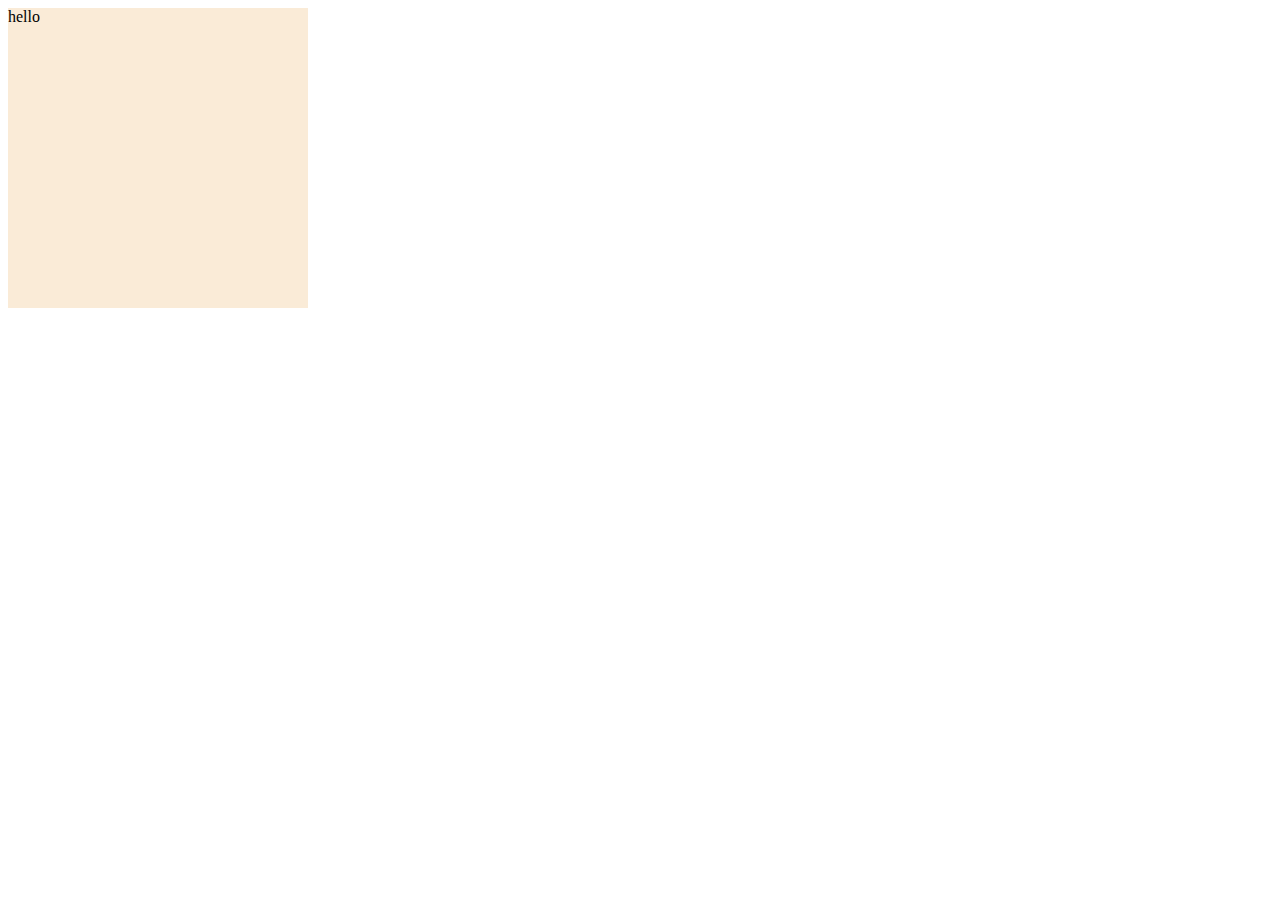
<file: excercies/dj-js/index.html>
<!DOCTYPE html>
<html lang="en">
<head>
    <meta charset="UTF-8">
    <title>Document</title>
    <link rel="stylesheet" href="style.css">
</head>
<body>
   
   <div id="box">hello</div>
    
    <script src="app.js"></script>
</body>
</html>
</file>
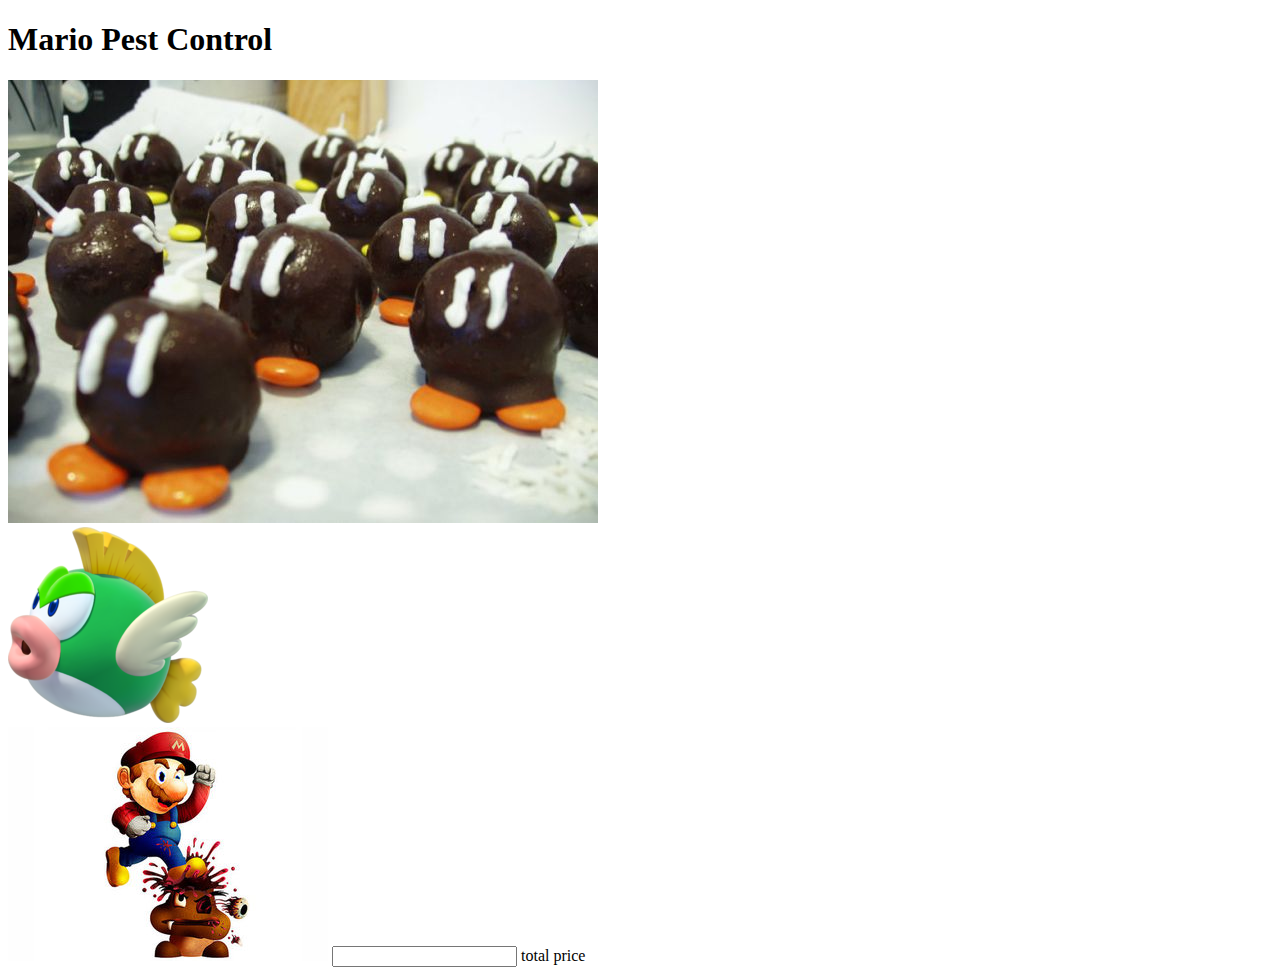
<file: Project/mario.pest.control/mario.html>
<!DOCTYPE html>
<html>
    


<head><title>marioooo</title>
    </head>
<body>
    
    <h1>Mario Pest Control</h1>
    <div class="Bob-ombs">
    <img src='img/bb.jpg'>
<!--
    <img src ="img/Big_Bob-omb_SM3DW.png">
    <img src ="img/ed.png">
    <img src="img/esd.png">
    <img src="img/gdfgb.png">
    <img src="img/haz_globulorb017_JUN2011.jpg">
    <img src="img/smb_fanart1__bob_omb_by_darkcobalt86.jpg">
    <img src="img/uyf.jpg">
-->
    </div>
    <div class="Cheep-cheeps">
    <img src="img/Cheep-cheeps/200px-DeepCheepNSLU.png">
<!--        <img src="img/Cheep-cheeps/cheep_cheeps_by_casetermk-d32atcv.png">-->
<!--
        <img src="img/Cheep-cheeps/dsw.png">
        <img src="img/Cheep-cheeps/Gold_cheep_cheep.png">
        <img src="img/Cheep-cheeps/nintendo_3ds_event-e1300916339429.jpg">
        <img src="img/Cheep-cheeps/s-l300.jpg">
        <img src="img/Cheep-cheeps/wdca.png">
-->
    </div>
    <div class="Goombas">
        <img src="img/Goombas/1329073837_2EhJ6aHrBn5ovxv88sr7DVRRo1_500.jpg">
        <input>
        <span>total</span>
  <span>price</span>
        
    
    </div>
    
</body>


</html>
</file>
<file: excercies/dj-js/style.css>
#box {
    width: 300px;
    height: 300px;
    background-color:antiquewhite;
    
}
</file>
